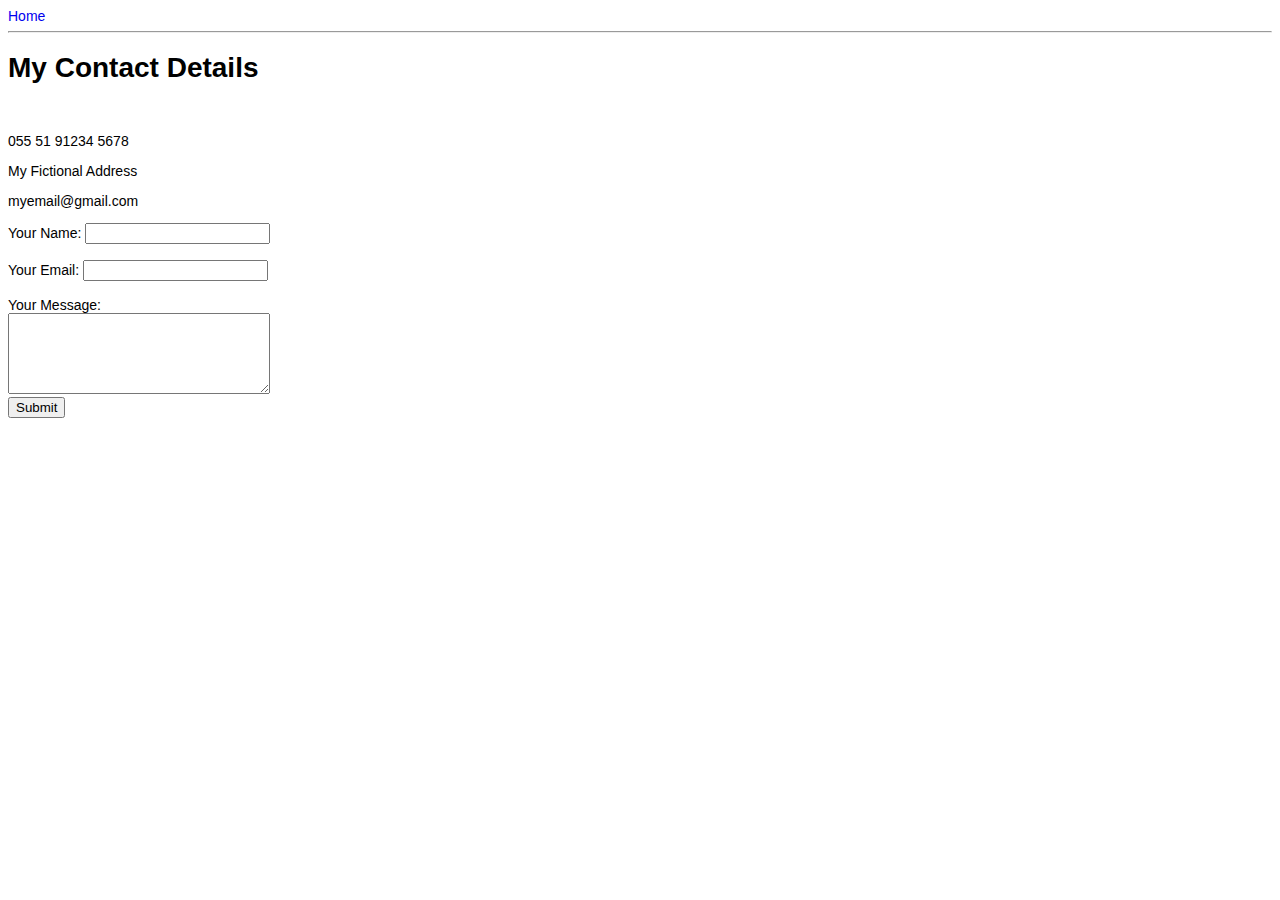
<file: contact-me.html>
<!DOCTYPE html>

<head>
    <meta charset="UTF-8">
    <title>Contact Me</title>
    <link rel="stylesheet" href="./style.css">
</head>

<body>
    <a href="/index.html">Home</a>
    <hr>
    <h1>My Contact Details</h1>
    <br>
    <p>055 51 91234 5678</p>
    <p>My Fictional Address</p>
    <p>myemail@gmail.com</p>

    <!-- enctype: Os valores digitados no form irão aparecer para o email somente como texto. Não haverão valores de código no corpo do texto do email. -->
    <form enctype="text/plain" action="mailto: gui_30@hotmail.com" method="post">
        <label for="">Your Name:</label>
        <input type="text" name="yourName" value=""> <br> <br>

        <label for="email">Your Email:</label>
        <input type="email" name="yourEmail" value=""> <br><br>

        <label for="messageContent">Your Message:</label><br>
        <textarea name="yourMessage" id="messageContent" cols="30" rows="5"></textarea><br>

        <input type="submit" value="Submit">
    </form>

</body>

</html>
</file>
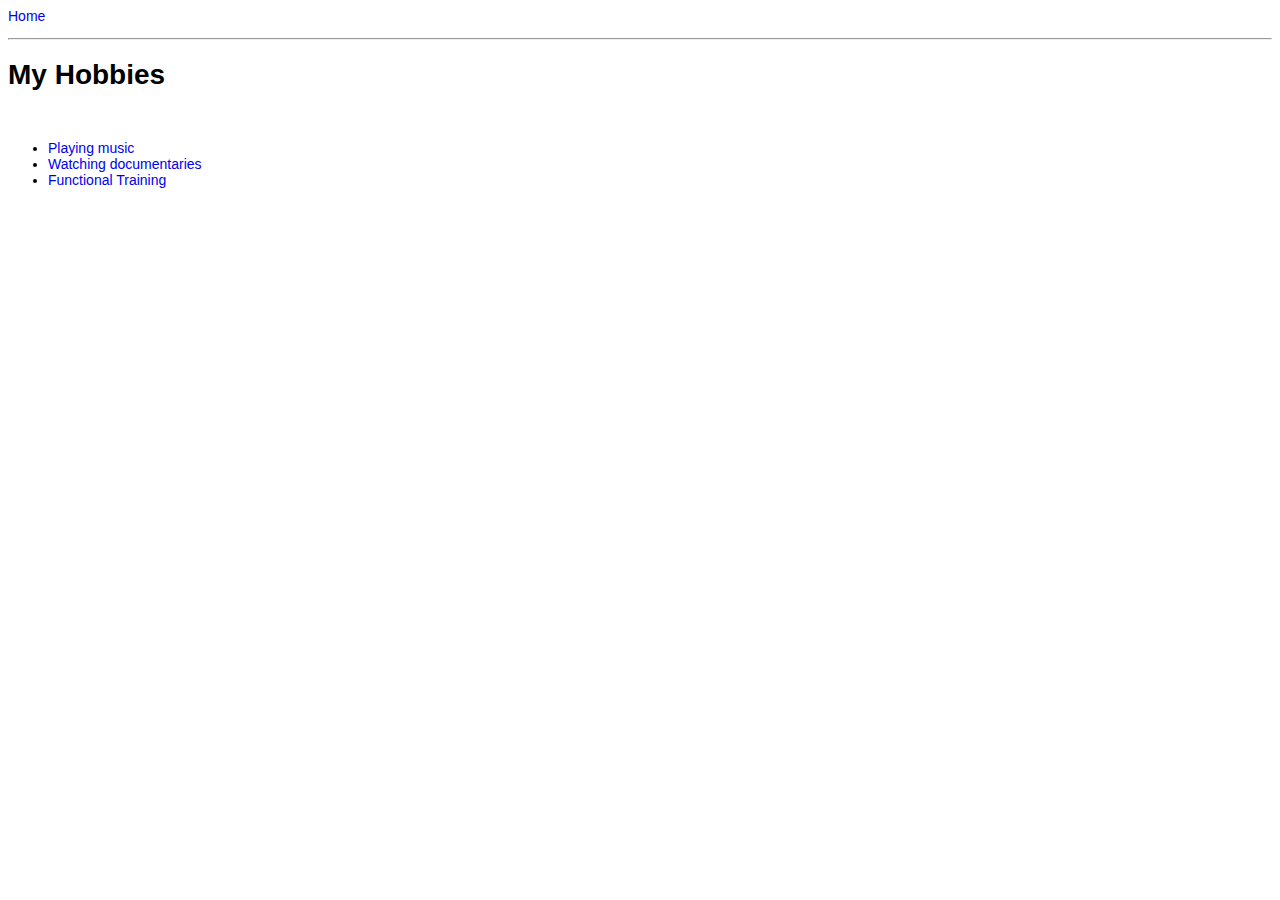
<file: hobbies.html>
<html>

<head>
    <meta charset="UTF-8" />
    <title>Guilherme's Hobbies</title>
    <link rel="stylesheet" href="./style.css">
</head>

<body>
    <p><a href="/index.html">Home</a></p>
    <hr>
    <h1>My Hobbies</h1>
    <br>
    <ul>
        <li>
            <a href="https://www.guitars4u.com.au/top-benefits-of-playing-an-acoustic-guitar/">Playing music</a>
        </li>
        <li>
            <a href="/">Watching documentaries</a>
        </li>
        <li>
            <a href="https://functionaltraininginstitute.com/functional-training/">Functional Training</a>
        </li>
    </ul>

</body>

</html>
</file>
<file: style.css>
body {
    font-family: Arial, Helvetica, sans-serif;
    font-size: 0.875rem;
}

img {
	width: 150px;
    border-radius: 50%;
}

a {
    text-decoration: none;
}
</file>
